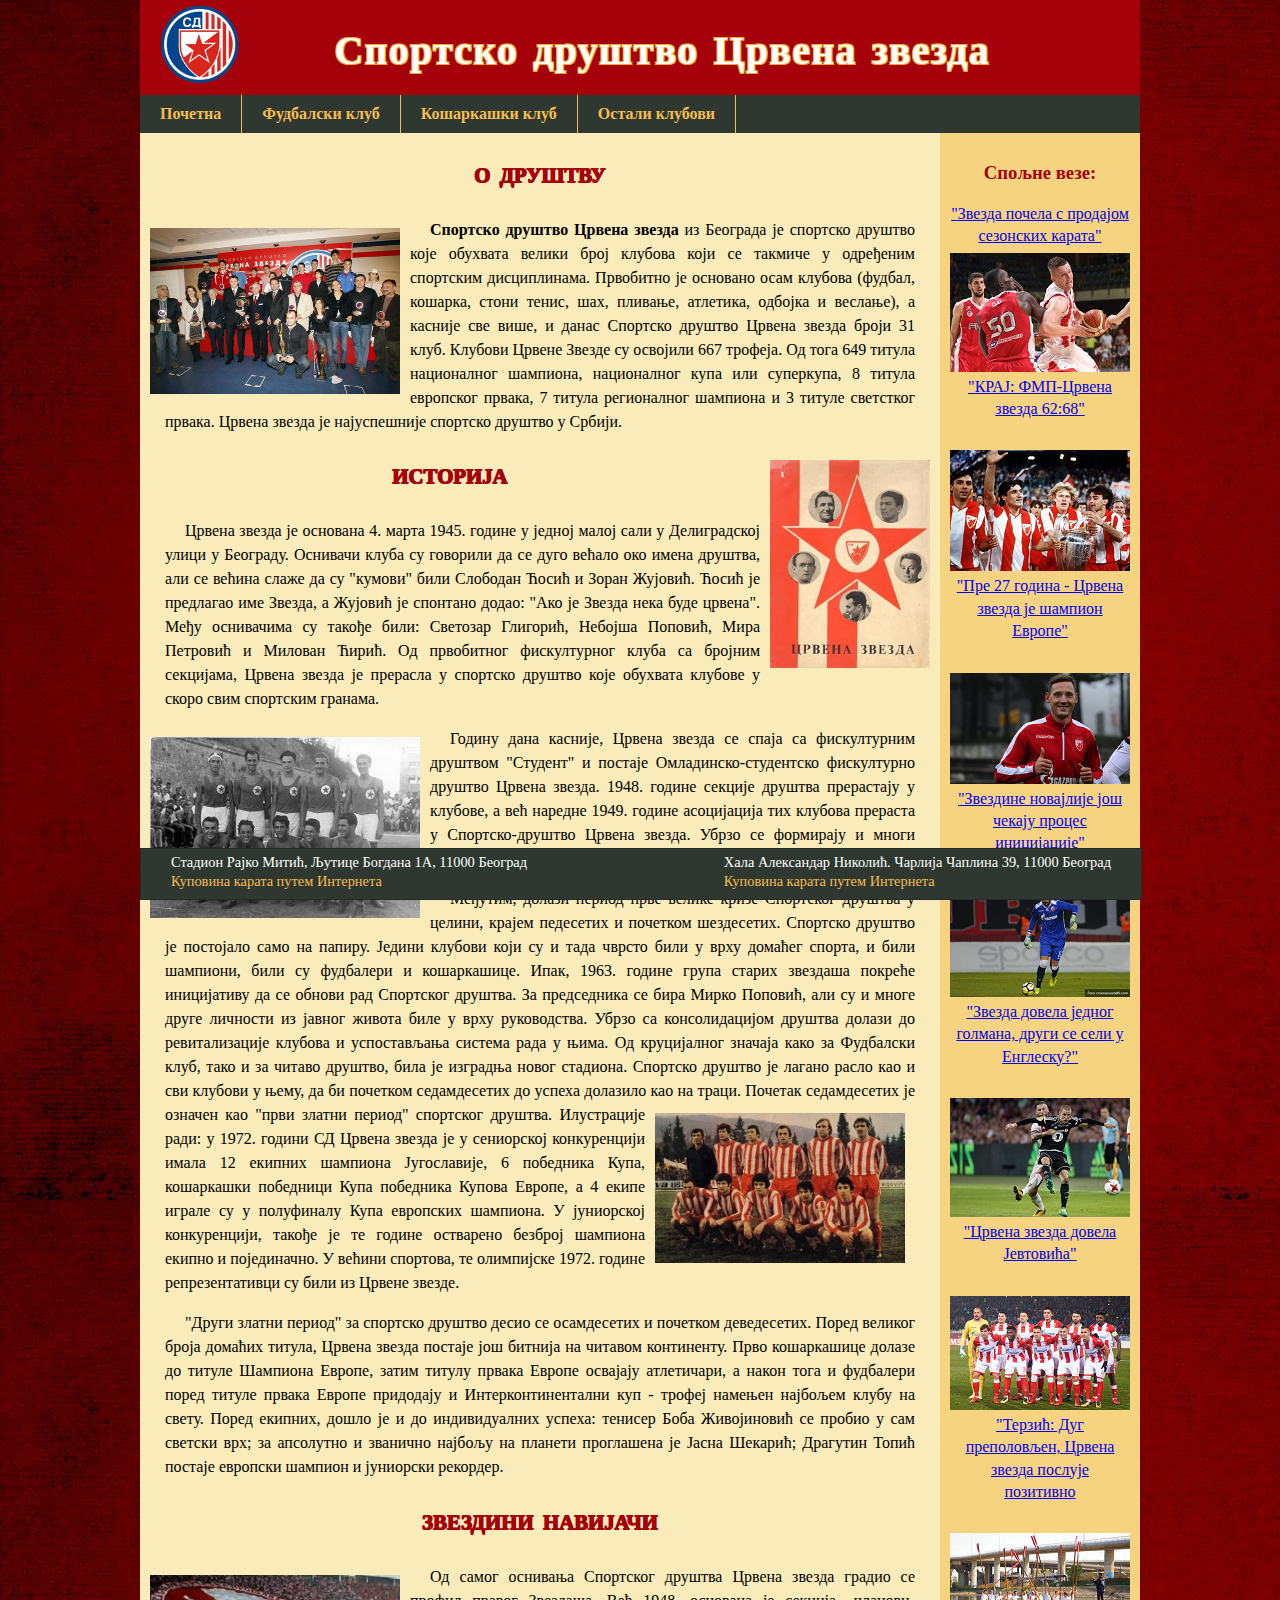
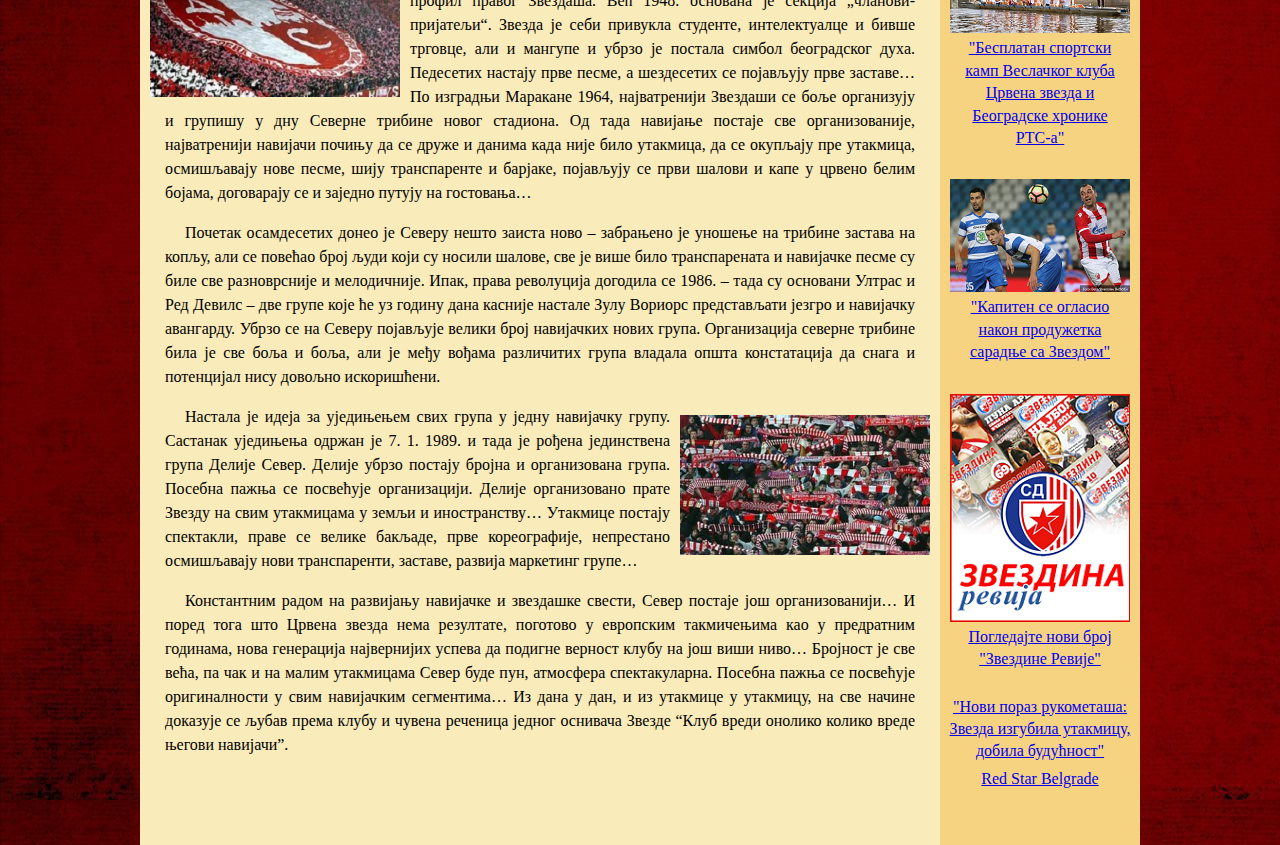
<file: Projekat1.1/index.html>
<!DOCTYPE html>
<html>

<head>
	<meta charset="UTF-8">
	<link rel="stylesheet" type="text/css" href="css/style.css">
	<title>СД Црвена звезда</title>
</head>

<body>
	<header>
		<img id="grb" src="img/grb.png">
		<h1>Спортско друштво Црвена звезда</h1>
	</header>

	<nav>
		<ul>
			<li><a href="index.html">Почетна</a></li>
			<li><a href="fk.html">Фудбалски клуб</a></li>
			<li><a href="kk.html">Кошаркашки клуб</a></li>
			<li id="dropdown"><a href="#">Остали клубови</a>
			<ul id="dropdown-content">

				<li><a href="http://www.okcrvenazvezda.com/" target="_blank">Одбојкашки Мушки</a></li>
				<li><a href="http://zrkcrvenazvezda.rs/" target="_blank">Одбојкашки Женски</a></li>
				<li><a href="http://www.rkcrvenazvezda.rs/" target="_blank">Рукометни Мушки</a></li>
				<li><a href="#">Рукометни Женски</a></li>
				<li><a href="http://www.vkcrvenazvezda.com/" target="_blank">Ватерполо Мушки</a></li>
				<li><a href="http://waterpoloclubredstar.org/" target="_blank">Ватерполо Женски</a></li>
				<li><a href="http://akcrvenazvezda.rs/" target="_blank">Атлетика</a></li>
				<li><a href="#">Тенис</a></li>
				<li><a href="http://www.vkczvezda.rs/" target="_blank">Веслање</a></li>
				<li><a href="#">Стрељаштво</a></li>
				<li><a href="#">Мачевање</a></li>
				<li><a href="http://www.sahklubcrvenazvezda.rs/" target="_blank">Шах</a></li>
				<li><a href="http://www.judoclubredstar.rs/" target="_blank">Џудо</a></li>
				<li><a href="#">Бокс</a></li>
				<li><a href="http://www.khkcrvenazvezda.org.rs/" target="_blank">Стони тенис</a></li>
				<li><a href="http://www.khkcrvenazvezda.org.rs/" target="_blank">Хокеј на леду</a></li>
			</ul></li>	
		</ul>
	</nav>

	<main>
		<div id="sidebar">
			<h3>Спољне везе:</h3>

			<a href="http://www.novosti.rs/vesti/sport.294.html:733635-Zvezda-pocela-s-prodajom-sezonskih-karata" target="_blank"><p>"Звезда почела с продајом сезонских карата"</p></a>
			
			<a id="sidephoto" href="http://www.novosti.rs/vesti/sport.295.html:732022-KRAJ-FMP-Crvena-zvezda-6268" target="_blank"><img src="img/vest.png"><p>"КРАЈ: ФМП-Црвена звезда 62:68"</p></a>
			
			<a id="sidephoto" href="http://www.novosti.rs/vesti/sport.294.html:729963-Pre-27-godina---Crvena-zvezda-je-sampion-Evrope" target="_blank"><img src="img/vest1.png"><p>"Пре 27 година - Црвена звезда је шампион Европе"</p></a>	

			<a id="sidephoto" href="https://www.sportske.net/vest/domaci-fudbal/zvezdine-novajlije-jos-cekaju-proces-inicijacije-343308.html" target="_blank"><img src="img/vest5.png"><p>"Звездине новајлије још чекају процес иницијације"</p></a>	

			<a id="sidephoto" href="https://www.sportske.net/vest/domaci-fudbal/zvezda-dovela-jednog-golmana-drugi-se-seli-u-englesku-343286.html" target="_blank"><img src="img/vest6.png"><p>"Звезда довела једног голмана, други се сели у Енглеску?"</p></a>	

			<a id="sidephoto" href="http://www.novosti.rs/vesti/sport.294.html:734373-Crvena-zvezda-dovela-Jevtovica" target="_blank"><img src="img/vest2.png"><p>"Црвена звезда довела Јевтовића"</p></a>
		
			<a id="sidephoto" href="http://www.politika.rs/scc/clanak/405251/Sport/Terzic-Dug-prepolovljen-Crvena-zvezda-posluje-pozitivno" target="_blank"><img src="img/vest3.png"><p>"Терзић: Дуг преполовљен, Црвена звезда послује позитивно</p></a>

			<a id="sidephoto" href="http://www.rts.rs/page/sport/sr/story/129/ostali-sportovi/3170054/besplatan-sportski-kamp-veslackog-kluba-crvena-zvezda-i-beogradske-hronike-rts-a.html" target="_blank"><img src="img/vest4.png"><p>"Бесплатан спортски камп Веслачког клуба Црвена звезда и Београдске хронике РТС-а"</p></a>

			<a id="sidephoto" href=https://www.sportske.net/vest/domaci-fudbal/kapiten-se-oglasio-nakon-produzetka-saradnje-sa-zvezdom-342523.html" target="_balnk"><img src="img/vest7.png"><p>"Капитен се огласио након продужетка сарадње са Звездом"</p></a>

			<a id="sidephoto" href="http://sd-crvenazvezda.net/zvezdina-revija/" target="_blank"><img src="img/revija1.png"><p>Погледајте нови број "Звездине Ревије"</p></a>

			<a href="http://www.mojacrvenazvezda.net/175302/2018/05/28/novi-poraz-rukometasa-zvezda-izgubila-utakmicu-dobila-buducnost/" target="_blank"><p> "Нови пораз рукометаша: Звезда изгубила утакмицу, добила будућност"</p></a>

			<a id="sidephoto" href="http://redstarbelgrade.rs/" target="_blank"><p>Red Star Belgrade</p></a>

			
		</div>

		<div id="content">
			<h3>О ДРУШТВУ</h3>
			<a href="https://i.imgur.com/zFps5vT.jpg" target="_blank"><img id="photo1" src="img/sdcz.jpg"></a>

			<p><b>Спортско друштво Црвена звезда</b> из Београда је спортско друштво које обухвата велики број клубова који се такмиче у одређеним спортским дисциплинама. Првобитно је основано осам клубова (фудбал, кошарка, стони тенис, шах, пливање, атлетика, одбојка и веслање), а касније све више, и данас Спортско друштво Црвена звезда броји 31 клуб. Клубови Црвене Звезде су освојили 667 трофеја. Од тога 649 титула националног шампиона, националног купа или суперкупа, 8 титула европског првака, 7 титула регионалног шампиона и 3 титуле светстког првака. Црвена звезда је најуспешније спортско друштво у Србији.</p>
			<a href="https://i.imgur.com/bZtJk39.jpg" target="_blank"><img id="photo2" src="img/1945.jpg"></a>

			<h3>ИСТОРИЈА</h3>
			<p>Црвена звезда је основана 4. марта 1945. године у једној малој сали у Делиградској улици у Београду. Оснивачи клуба су говорили да се дуго већало око имена друштва, али се већина слаже да су "кумови" били Слободан Ћосић и Зоран Жујовић. Ћосић је предлагао име Звезда, а Жујовић је спонтано додао: "Ако је Звезда нека буде црвена". Међу оснивачима су такође били: Светозар Глигорић, Небојша Поповић, Мира Петровић и Милован Ћирић. Од првобитног фискултурног клуба са бројним секцијама, Црвена звезда је прерасла у спортско друштво које обухвата клубове у скоро свим спортским гранама.</p>

			<a href="https://i.imgur.com/BOLlLbs.jpg" target="_blank"><img id="photo3" src="img/prviTim.jpg"></a>

			<p>Годину дана касније, Црвена звезда се спаја са фискултурним друштвом "Студент" и постаје Омладинско-студентско фискултурно друштво Црвена звезда. 1948. године секције друштва прерастају у клубове, а већ наредне 1949. године асоцијација тих клубова прераста у Спортско-друштво Црвена звезда. Убрзо се формирају и многи други клубови.</p>
			<p>Међутим, долази период прве велике кризе Спортског друштва у целини, крајем педесетих и почетком шездесетих. Спортско друштво је постојало 	само на папиру. Једини клубови који су и тада чврсто били у врху домаћег спорта, и били шампиони, били су фудбалери и кошаркашице. Ипак, 1963. године група старих звездаша покреће иницијативу да се обнови рад Спортског друштва. За председника се бира Мирко Поповић, али су и многе друге личности из јавног живота биле у врху руководства. Убрзо са консолидацијом друштва долази до ревитализације клубова и успостављања система рада у њима. Од круцијалног значаја како за Фудбалски клуб, тако и за читаво друштво, била је изградња новог стадиона. Спортско друштво је лагано расло као и сви клубови у њему, да би почетком седамдесетих до успеха долазило као на траци. 
			<a href="https://i.imgur.com/3ITQxCA.jpg" target="_blank"><img id="photo4" src="img/1970.jpg"></a>
			Почетак седамдесетих је означен као "први златни период" спортског друштва. Илустрације ради: у 1972. години СД Црвена звезда је у сениорској конкуренцији имала 12 екипних шампиона Југославије, 6 победника Купа, кошаркашки победници Купа победника Купова Европе, а 4 екипе играле су у полуфиналу Купа европских шампиона. У јуниорској конкуренцији, такође је те године остварено безброј шампиона екипно и појединачно. У већини спортова, те oлимпијске 1972. године репрезентативци су били из Црвене звезде.</p>
			<p>"Други златни период" за спортско друштво десио се осамдесетих и почетком деведесетих. Поред великог броја домаћих титула, Црвена звезда постаје још битнија на читавом континенту. Прво кошаркашице долазе до титуле Шампиона Европе, затим титулу првака Европе освајају атлетичари, а након тога и фудбалери поред титуле првака Европе придодају и Интерконтинентални куп - трофеј намењен најбољем клубу на свету. Поред екипних, дошло је и до индивидуалних успеха: тенисер Боба Живојиновић се пробио у сам светски врх; за апсолутно и званично најбољу на планети проглашена је Јасна Шекарић; Драгутин Топић постаје европски шампион и јуниорски рекордер.</p>


			<h3>ЗВЕЗДИНИ НАВИЈАЧИ</h3>
			<a href="https://i.imgur.com/Pu6XZhO.jpg" target="_blank"><img id="photo5" src="img/ds.jpg"></a>
			<p>Од самог оснивања Спортског друштва Црвена звезда градио се профил правог Звездаша. Већ 1948. основана је секција „чланови- пријатељи“. Звезда је себи привукла студенте, интелектуалце и бивше трговце, али и мангупе и убрзо је постала симбол београдског духа. Педесетих настају прве песме, а шездесетих се појављују прве заставе… По изградњи Маракане 1964, најватренији Звездаши се боље организују и групишу у дну Северне трибине новог стадиона. Од тада навијање постаје све организованије, најватренији навијачи почињу да се друже и данима када није било утакмица, да се окупљају пре утакмица, осмишљавају нове песме, шију транспаренте и барјаке, појављују се први шалови и капе у црвено белим бојама, договарају се и заједно путују на гостовања…</p>
			<p>Почетак осамдесетих донео је Северу нешто заиста ново – забрањено је уношење на трибине застава на копљу, али се повећао број људи који су носили шалове, све је више било транспарената и навијачке песме су биле све разноврсније и мелодичније. Ипак, права револуција догодила се 1986. – тада су основани Ултрас и Ред Девилс – две групе које ће уз годину дана касније настале Зулу Вориорс представљати језгро и навијачку авангарду. Убрзо се на Северу појављује велики број навијачких нових група. Организација северне трибине била је све боља и боља, али је међу вођама различитих група владала општа констатација да снага и потенцијал нису довољно искоришћени.</p>
			<a href="https://i.imgur.com/8omYaYr.jpg" target="_blank"><img id="photo6" src="img/delije.jpg"></a>
			<p>Настала је идеја за уједињењем свих група у једну навијачку групу. Састанак уједињења одржан је 7. 1. 1989. и тада је рођена јединствена група Делије Север. Делије убрзо постају бројна и организована група. Посебна пажња се посвећује организацији. Делије организовано прате Звезду на свим утакмицама у земљи и иностранству… Утакмице постају спектакли, праве се велике бакљаде, прве кореографије, непрестано осмишљавају нови транспаренти, заставе, развија маркетинг групе…</p>
			<p>Константним радом на развијању навијачке и звездашке свести, Север постаје још организованији… И поред тога што Црвена звезда нема резултате, поготово у европским такмичењима као у предратним годинама, нова генерација највернијих успева да подигне верност клубу на још виши ниво… Бројност је све већа, па чак и на малим утакмицама Север буде пун, атмосфера спектакуларна. Посебна пажња се посвећује оригиналности у свим навијачким сегментима… Из дана у дан, и из утакмице у утакмицу, на све начине доказује се љубав према клубу и чувена реченица једног оснивача Звезде “Клуб вреди онолико колико вреде његови навијачи”.</p>
		</div>	
	</main>

	<footer>
		<div id="stadion1">
			<p>Стадион Рајко Митић, Љутице Богдана 1А, 11000 Београд</p>
			<a href="https://www.iticket.rs/tickets/offline.php5" target="_blank" ><p>Куповина карата путем Интернета </p></a>
		</div>
		<div id="stadion2">
			<p>Хала Александар Николић. Чарлија Чаплина 39, 11000 Београд</p>
			<a href="http://www.tiketklub.com/sportska-desavanja/hala-pionir/" target="_blank" ><p>Куповина карата путем Интернета </p></a>
		</div>
	</footer>

</body>
</html>
</file>
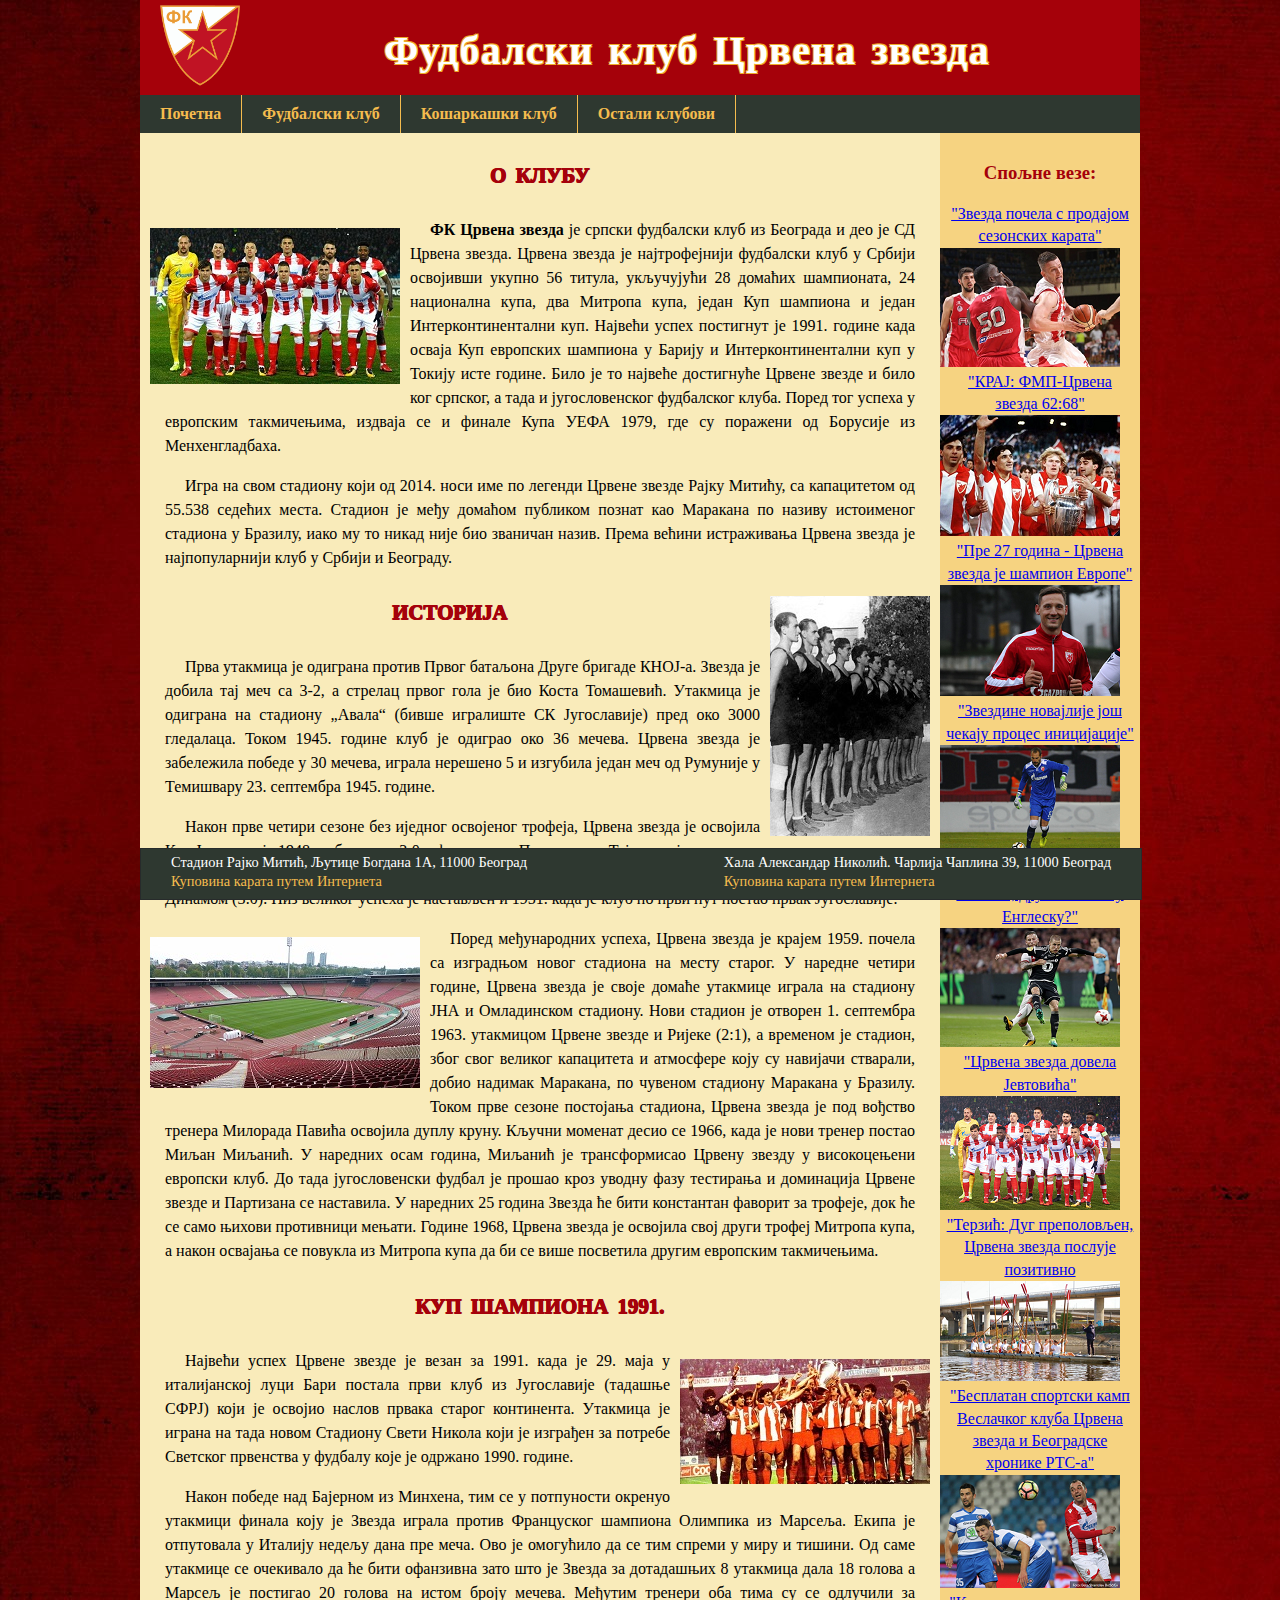
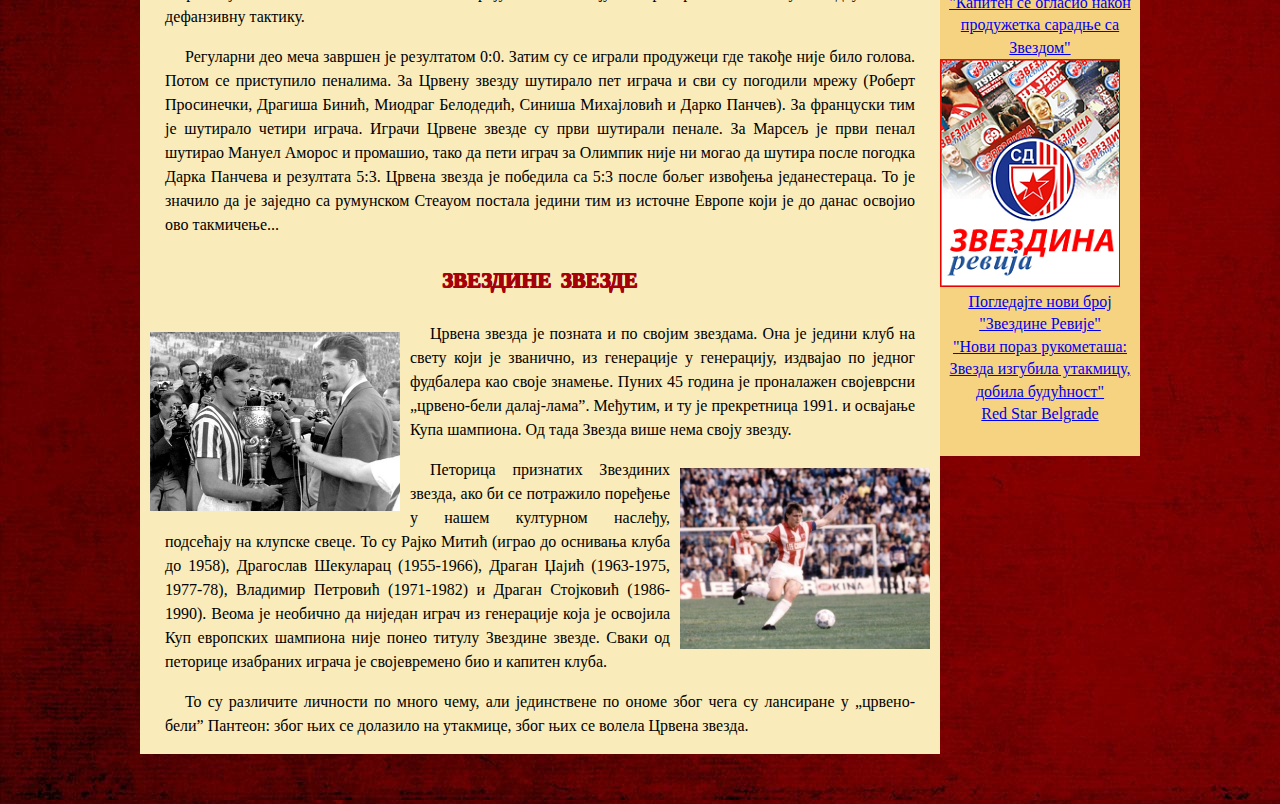
<file: Projekat1.1/fk.html>
<!DOCTYPE html>
<html>
<head>
	<meta charset="UTF-8">
	<link rel="stylesheet" type="text/css" href="css/style.css">
	<title>СД Црвена звезда</title>
</head>

<body>
	<header>
		<img id="grb" src="img/grb2.png">
		<h1>Фудбалски клуб Црвена звезда</h1>
	</header>
	<nav>
		<ul>
			<li><a href="index.html">Почетна</a></li>
			<li><a href="fk.html">Фудбалски клуб</a></li>
			<li><a href="kk.html">Кошаркашки клуб</a></li>
			<li id="dropdown"><a href="#">Остали клубови</a>
				<ul id="dropdown-content">
					<li><a href="http://www.okcrvenazvezda.com/" target="_blank">Одбојкашки Мушки</a></li>
					<li><a href="http://zrkcrvenazvezda.rs/" target="_blank">Одбојкашки Женски</a></li>
					<li><a href="http://www.rkcrvenazvezda.rs/" target="_blank">Рукометни Мушки</a></li>
					<li><a href="#">Рукометни Женски</a></li>
					<li><a href="http://www.vkcrvenazvezda.com/" target="_blank">Ватерполо Мушки</a></li>
					<li><a href="http://waterpoloclubredstar.org/" target="_blank">Ватерполо Женски</a></li>
					<li><a href="http://akcrvenazvezda.rs/" target="_blank">Атлетика</a></li>
					<li><a href="#">Тенис</a></li>
					<li><a href="http://www.vkczvezda.rs/" target="_blank">Веслање</a></li>
					<li><a href="#">Стрељаштво</a></li>
					<li><a href="#">Мачевање</a></li>
					<li><a href="http://www.sahklubcrvenazvezda.rs/" target="_blank">Шах</a></li>
					<li><a href="http://www.judoclubredstar.rs/" target="_blank">Џудо</a></li>
					<li><a href="#">Бокс</a></li>
					<li><a href="http://www.khkcrvenazvezda.org.rs/" target="_blank">Стони тенис</a></li>
					<li><a href="http://www.khkcrvenazvezda.org.rs/" target="_blank">Хокеј на леду</a></li>
				</ul>
			</li>
		</ul>
	</nav>
	<main>
		<div id="sidebar">
			<h3>Спољне везе:</h3>
			<a href="http://www.novosti.rs/vesti/sport.294.html:733635-Zvezda-pocela-s-prodajom-sezonskih-karata" target="_blank"><p>"Звезда
					почела с продајом сезонских карата"</p></a>
			<a class="sidephoto" href="http://www.novosti.rs/vesti/sport.295.html:732022-KRAJ-FMP-Crvena-zvezda-6268" target="_blank"><img
				 src="img/vest.png"><p>"КРАЈ: ФМП-Црвена звезда 62:68"</p></a>
			<a class="sidephoto" href="http://www.novosti.rs/vesti/sport.294.html:729963-Pre-27-godina---Crvena-zvezda-je-sampion-Evrope"
			 target="_blank"><img src="img/vest1.png"><p>"Пре 27 година - Црвена звезда је шампион Европе"</p></a>
			<a class="sidephoto" href="https://www.sportske.net/vest/domaci-fudbal/zvezdine-novajlije-jos-cekaju-proces-inicijacije-343308.html"
			 target="_blank"><img src="img/vest5.png"><p>"Звездине новајлије још чекају процес иницијације"</p></a>
			<a class="sidephoto" href="https://www.sportske.net/vest/domaci-fudbal/zvezda-dovela-jednog-golmana-drugi-se-seli-u-englesku-343286.html"
			 target="_blank"><img src="img/vest6.png"><p>"Звезда довела једног голмана, други се сели у Енглеску?"</p></a>
			<a class="sidephoto" href="http://www.novosti.rs/vesti/sport.294.html:734373-Crvena-zvezda-dovela-Jevtovica" target="_blank"><img
				 src="img/vest2.png"><p>"Црвена звезда довела Јевтовића"</p></a>
			<a class="sidephoto" href="http://www.politika.rs/scc/clanak/405251/Sport/Terzic-Dug-prepolovljen-Crvena-zvezda-posluje-pozitivno"><img
				 src="img/vest3.png" target="_blank"><p>"Терзић: Дуг преполовљен, Црвена звезда послује позитивно</p></a>
			<a class="sidephoto" href="http://www.rts.rs/page/sport/sr/story/129/ostali-sportovi/3170054/besplatan-sportski-kamp-veslackog-kluba-crvena-zvezda-i-beogradske-hronike-rts-a.html"
			 target="_blank"><img src="img/vest4.png"><p>"Бесплатан спортски камп Веслачког клуба Црвена звезда и Београдске хронике
					РТС-а"</p></a>
			<a class="sidephoto" href="https://www.sportske.net/vest/domaci-fudbal/kapiten-se-oglasio-nakon-produzetka-saradnje-sa-zvezdom-342523.html"
			 target="_blank"><img src="img/vest7.png"><p>"Капитен се огласио након продужетка сарадње са Звездом"</p></a>
			<a class="sidephoto" href="http://sd-crvenazvezda.net/zvezdina-revija/" target="_blank"><img src="img/revija1.png"><p>Погледајте
					нови број "Звездине Ревије"</p></a>
			<a href="http://www.mojacrvenazvezda.net/175302/2018/05/28/novi-poraz-rukometasa-zvezda-izgubila-utakmicu-dobila-buducnost/"
			 target="_blank"><p> "Нови пораз рукометаша: Звезда изгубила утакмицу, добила будућност"</p></a>
			<a class="sidephoto" href="http://redstarbelgrade.rs/" target="_blank"><p>Red Star Belgrade</p></a>
		</div>
		<div id="content">
			<h3>О КЛУБУ</h3>
			<a href="https://i.imgur.com/YpKEQEX.jpg" target="_blank"><img id="photo1" src="img/timdanas.jpg"></a>
			<p><b>ФК Црвена звезда</b> је српски фудбалски клуб из Београда и део је СД Црвена звезда. Црвена звезда је најтрофејнији
				фудбалски клуб у Србији освојивши укупно 56 титула, укључујући 28 домаћих шампионата, 24 национална купа, два Митропа
				купа, један Куп шампиона и један Интерконтинентални куп. Највећи успех постигнут је 1991. године када осваја Куп европских
				шампиона у Барију и Интерконтинентални куп у Токију исте године. Било је то највеће достигнуће Црвене звезде и било ког
				српског, а тада и југословенског фудбалског клуба. Поред тог успеха у европским такмичењима, издваја се и финале Купа
				УЕФА 1979, где су поражени од Борусије из Менхенгладбаха.</p>
			<p>Игра на свом стадиону који од 2014. носи име по легенди Црвене звезде Рајку Митићу, са капацитетом од 55.538 седећих
				места. Стадион је међу домаћом публиком познат као Маракана по називу истоименог стадиона у Бразилу, иако му то никад
				није био званичан назив. Према већини истраживања Црвена звезда је најпопуларнији клуб у Србији и Београду.</p>
			<a href="https://i.imgur.com/3RoVzRb.jpg" target="_blank"><img id="photo2" src="img/1946.jpg"></a>
			<h3>ИСТОРИЈА</h3>
			<p>Прва утакмица је одиграна против Првог батаљона Друге бригаде КНОЈ-а. Звезда је добила тај меч са 3-2, а стрелац првог
				гола је био Коста Томашевић. Утакмица је одиграна на стадиону „Авала“ (бивше игралиште СК Југославије) пред око 3000
				гледалаца. Током 1945. године клуб је одиграо око 36 мечева. Црвена звезда је забележила победе у 30 мечева, играла нерешено
				5 и изгубила један меч од Румуније у Темишвару 23. септембра 1945. године.</p>
			<p>Након прве четири сезоне без иједног освојеног трофеја, Црвена звезда је освојила Куп Југославије 1948. победом од
				3:0 у финалу над Партизаном. Тај успех је поновљен и у наредне две године, победама у финалима прво над Нашим крилима
				(3:2), а затим и над загребачким Динамом (3:0). Низ великог успеха је настављен и 1951. када је клуб по први пут постао
				првак Југославије.</p>
			<a href="https://i.imgur.com/qg9coXG.jpg" target="_blank"><img id="photo3" src="img/marakana.jpg"></a>
			<p>Поред међународних успеха, Црвена звезда је крајем 1959. почела са изградњом новог стадиона на месту старог. У наредне
				четири године, Црвена звезда је своје домаће утакмице играла на стадиону ЈНА и Омладинском стадиону. Нови стадион је
				отворен 1. септембра 1963. утакмицом Црвене звезде и Ријеке (2:1), а временом је стадион, због свог великог капацитета
				и атмосфере коју су навијачи стварали, добио надимак Маракана, по чувеном стадиону Маракана у Бразилу. Током прве сезоне
				постојања стадиона, Црвена звезда је под вођство тренера Милорада Павића освојила дуплу круну. Кључни моменат десио се
				1966, када је нови тренер постао Миљан Миљанић. У наредних осам година, Миљанић је трансформисао Црвену звезду у високоцењени
				европски клуб. До тада југословенски фудбал је прошао кроз уводну фазу тестирања и доминација Црвене звезде и Партизана
				се наставила. У наредних 25 година Звезда ће бити константан фаворит за трофеје, док ће се само њихови противници мењати.
				Године 1968, Црвена звезда је освојила свој други трофеј Митропа купа, а након освајања се повукла из Митропа купа да
				би се више посветила другим европским такмичењима.</p>
			<h3>КУП ШАМПИОНА 1991.</h3>
			<a href="https://i.imgur.com/6ja7LxY.jpg" target="_blank"><img id="photo4" src="img/1991.jpg"></a>
			<p>Највећи успех Црвене звезде је везан за 1991. када је 29. маја у италијанској луци Бари постала први клуб из Југославије
				(тадашње СФРЈ) који је освојио наслов првака старог континента. Утакмица је играна на тада новом Стадиону Свети Никола
				који је изграђен за потребе Светског првенства у фудбалу које је одржано 1990. године.</p>
			<p>Након победе над Бајерном из Минхена, тим се у потпуности окренуо утакмици финала коју је Звезда играла против Француског
				шампиона Олимпика из Марсеља. Екипа је отпутовала у Италију недељу дана пре меча. Ово је омогућило да се тим спреми у
				миру и тишини. Од саме утакмице се очекивало да ће бити офанзивна зато што је Звезда за дотадашњих 8 утакмица дала 18
				голова а Марсељ је постигао 20 голова на истом броју мечева. Међутим тренери оба тима су се одлучили за дефанзивну тактику.
				</p>
			<p>Регуларни део меча завршен је резултатом 0:0. Затим су се играли продужеци где такође није било голова. Потом се приступило
				пеналима. За Црвену звезду шутирало пет играча и сви су погодили мрежу (Роберт Просинечки, Драгиша Бинић, Миодраг Белодедић,
				Синиша Михајловић и Дарко Панчев). За француски тим је шутирало четири играча. Играчи Црвене звезде су први шутирали
				пенале. За Марсељ је први пенал шутирао Мануел Аморос и промашио, тако да пети играч за Олимпик није ни могао да шутира
				после погодка Дарка Панчева и резултата 5:3. Црвена звезда је победила са 5:3 после бољег извођења једанестераца. То
				је значило да је заједно са румунском Стеауом постала једини тим из источне Европе који је до данас освојио ово такмичење...</p>
			<h3>ЗВЕЗДИНЕ ЗВЕЗДЕ</h3>
			<a href="https://i.imgur.com/Cq30NwQ.jpg" target="_blank"><img id="photo5" src="img/dzajic.jpg"></a>
			<p>Црвена звезда је позната и по својим звездама. Она је једини клуб на свету који је званично, из генерације у генерацију,
				издвајао по једног фудбалера као своје знамење. Пуних 45 година је проналажен својеврсни „црвено-бели далај-лама”. Међутим,
				и ту је прекретница 1991. и освајање Купа шампиона. Од тада Звезда више нема своју звезду.</p>
			<a href="https://i.imgur.com/yp5hGj5.jpg" target="_blank"><img id="photo6" src="img/piksi.jpg"></a>
			<p>Петорица признатих Звездиних звезда, ако би се потражило поређење у нашем културном наслеђу, подсећају на клупске свеце.
				То су Рајко Митић (играо до оснивања клуба до 1958), Драгослав Шекуларац (1955-1966), Драган Џајић (1963-1975, 1977-78),
				Владимир Петровић (1971-1982) и Драган Стојковић (1986-1990). Веома је необично да ниједан играч из генерације која је
				освојила Куп европских шампиона није понео титулу Звездине звезде. Сваки од петорице изабраних играча је својевремено
				био и капитен клуба. </p>
			<p>То су различите личности по много чему, али јединствене по ономе због чега су лансиране у „црвено-бели” Пантеон: због
				њих се долазило на утакмице, због њих се волела Црвена звезда.</p>
			<p></p>
		</div>
	</main>
	<footer>
		<div id="stadion1">
			<p>Стадион Рајко Митић, Љутице Богдана 1А, 11000 Београд</p>
			<a href="https://www.iticket.rs/tickets/offline.php5" target="_blank"><p>Куповина карата путем Интернета </p></a>
		</div>
		<div id="stadion2">
			<p>Хала Александар Николић. Чарлија Чаплина 39, 11000 Београд</p>
			<a href="http://www.tiketklub.com/sportska-desavanja/hala-pionir/" target="_blank"><p>Куповина карата путем Интернета
					</p></a>
		</div>
	</footer>
</body>

</html>
</file>
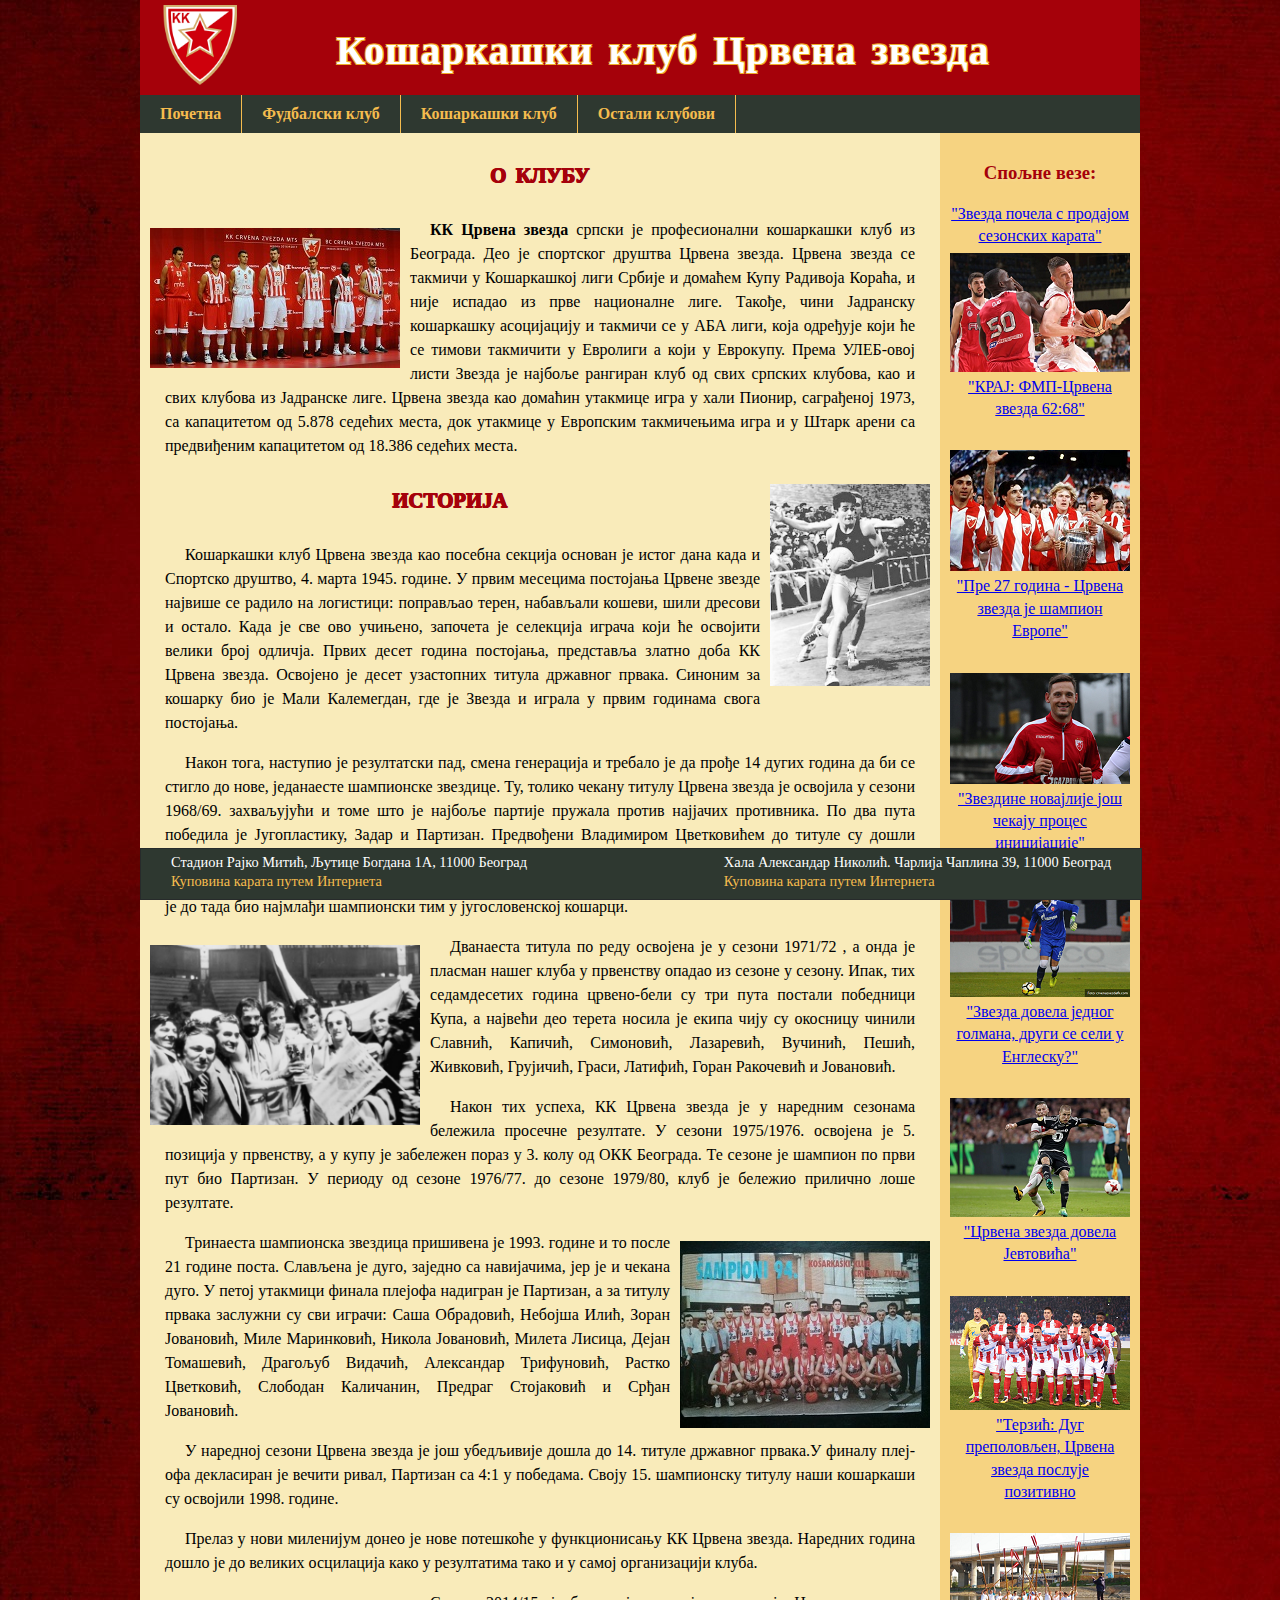
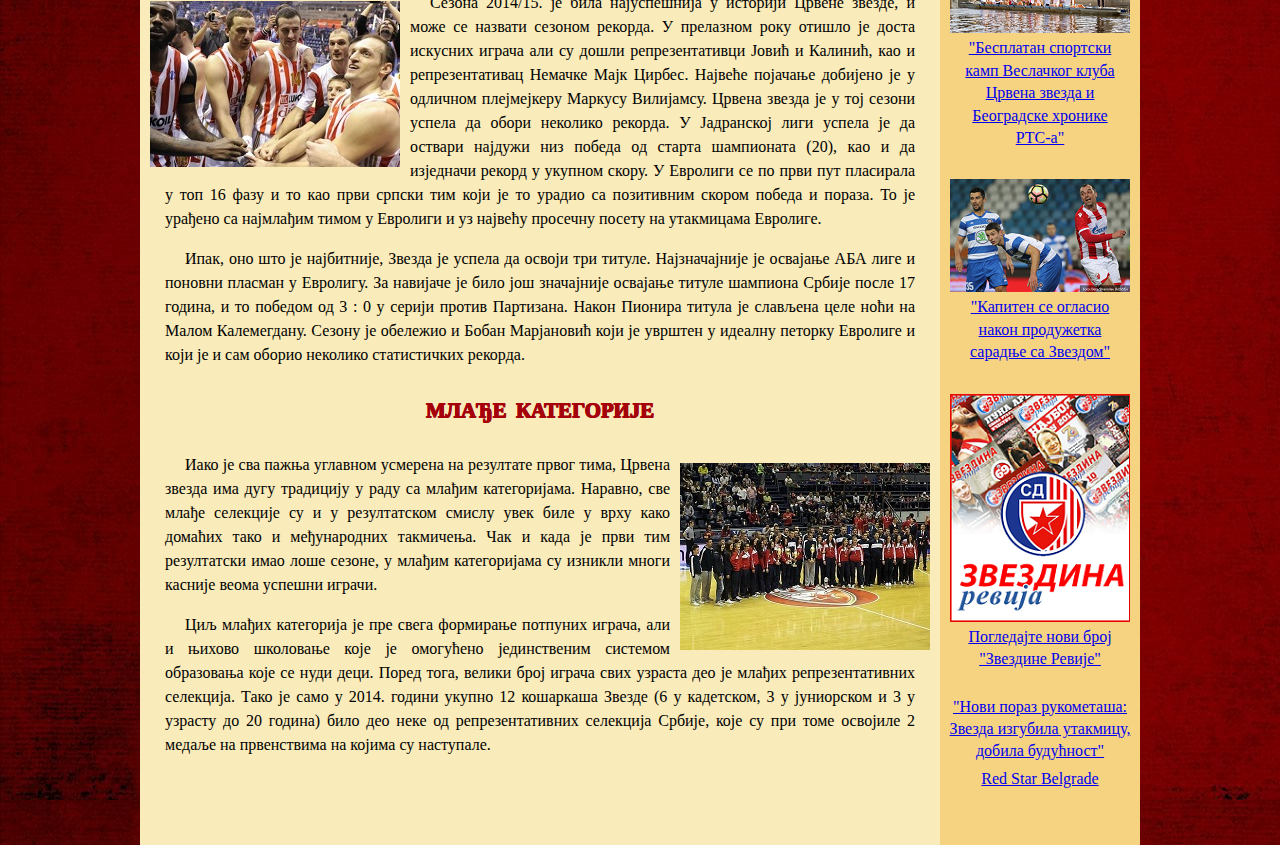
<file: Projekat1.1/kk.html>
<!DOCTYPE html>
<html>

<head>
	<meta charset="UTF-8">
	<link rel="stylesheet" type="text/css" href="css/style.css">
	<title>СД Црвена звезда</title>
</head>

<body>
	<header>
		<img id="grb" src="img/kk.png">
		<h1>Кошаркашки клуб Црвена звезда</h1>
	</header>

	<nav>
		<ul>
			<li><a href="index.html">Почетна</a></li>
			<li><a href="fk.html">Фудбалски клуб</a></li>
			<li><a href="kk.html">Кошаркашки клуб</a></li>
			<li id="dropdown"><a href="#">Остали клубови</a>
			<ul id="dropdown-content">
				<li><a href="http://www.okcrvenazvezda.com/" target="_blank">Одбојкашки Мушки</a></li>
				<li><a href="http://zrkcrvenazvezda.rs/" target="_blank">Одбојкашки Женски</a></li>
				<li><a href="http://www.rkcrvenazvezda.rs/" target="_blank">Рукометни Мушки</a></li>
				<li><a href="#">Рукометни Женски</a></li>
				<li><a href="http://www.vkcrvenazvezda.com/" target="_blank">Ватерполо Мушки</a></li>
				<li><a href="http://waterpoloclubredstar.org/" target="_blank">Ватерполо Женски</a></li>
				<li><a href="http://akcrvenazvezda.rs/" target="_blank">Атлетика</a></li>
				<li><a href="#">Тенис</a></li>
				<li><a href="http://www.vkczvezda.rs/" target="_blank">Веслање</a></li>
				<li><a href="#">Стрељаштво</a></li>
				<li><a href="#">Мачевање</a></li>
				<li><a href="http://www.sahklubcrvenazvezda.rs/" target="_blank">Шах</a></li>
				<li><a href="http://www.judoclubredstar.rs/" target="_blank">Џудо</a></li>
				<li><a href="#">Бокс</a></li>
				<li><a href="http://www.khkcrvenazvezda.org.rs/" target="_blank">Стони тенис</a></li>
				<li><a href="http://www.khkcrvenazvezda.org.rs/" target="_blank">Хокеј на леду</a></li>
			</ul></li>	
		</ul>
	</nav>

	<main>
		<div id="sidebar">
			<h3>Спољне везе:</h3>

			<a href="http://www.novosti.rs/vesti/sport.294.html:733635-Zvezda-pocela-s-prodajom-sezonskih-karata" target="_blank"><p>"Звезда почела с продајом сезонских карата"</p></a>
			
			<a id="sidephoto" href="http://www.novosti.rs/vesti/sport.295.html:732022-KRAJ-FMP-Crvena-zvezda-6268" target="_blank"><img src="img/vest.png"><p>"КРАЈ: ФМП-Црвена звезда 62:68"</p></a>
			
			<a id="sidephoto" href="http://www.novosti.rs/vesti/sport.294.html:729963-Pre-27-godina---Crvena-zvezda-je-sampion-Evrope" target="_blank"><img src="img/vest1.png"><p>"Пре 27 година - Црвена звезда је шампион Европе"</p></a>	 

			<a id="sidephoto" href="https://www.sportske.net/vest/domaci-fudbal/zvezdine-novajlije-jos-cekaju-proces-inicijacije-343308.html" target="_blank"><img src="img/vest5.png"><p>"Звездине новајлије још чекају процес иницијације"</p></a>	

			<a id="sidephoto" href="https://www.sportske.net/vest/domaci-fudbal/zvezda-dovela-jednog-golmana-drugi-se-seli-u-englesku-343286.html" target="_blank"><img src="img/vest6.png"><p>"Звезда довела једног голмана, други се сели у Енглеску?"</p></a>	

			<a id="sidephoto" href="http://www.novosti.rs/vesti/sport.294.html:734373-Crvena-zvezda-dovela-Jevtovica" target="_blank"><img src="img/vest2.png"><p>"Црвена звезда довела Јевтовића"</p></a>
		
			<a id="sidephoto" href="http://www.politika.rs/scc/clanak/405251/Sport/Terzic-Dug-prepolovljen-Crvena-zvezda-posluje-pozitivno"><img src="img/vest3.png" target="_blank"><p>"Терзић: Дуг преполовљен, Црвена звезда послује позитивно</p></a>

			<a id="sidephoto" href="http://www.rts.rs/page/sport/sr/story/129/ostali-sportovi/3170054/besplatan-sportski-kamp-veslackog-kluba-crvena-zvezda-i-beogradske-hronike-rts-a.html" target="_blank"><img src="img/vest4.png"><p>"Бесплатан спортски камп Веслачког клуба Црвена звезда и Београдске хронике РТС-а"</p></a>

			<a id="sidephoto" href=https://www.sportske.net/vest/domaci-fudbal/kapiten-se-oglasio-nakon-produzetka-saradnje-sa-zvezdom-342523.html"><img src="img/vest7.png" target="_blank"><p>"Капитен се огласио након продужетка сарадње са Звездом"</p></a>

			<a id="sidephoto" href="http://sd-crvenazvezda.net/zvezdina-revija/" target="_blank"><img src="img/revija1.png"><p>Погледајте нови број "Звездине Ревије"</p></a>

			<a href="http://www.mojacrvenazvezda.net/175302/2018/05/28/novi-poraz-rukometasa-zvezda-izgubila-utakmicu-dobila-buducnost/" target="_blank"><p> "Нови пораз рукометаша: Звезда изгубила утакмицу, добила будућност"</p></a>

			<a id="sidephoto" href="http://redstarbelgrade.rs/" target="_blank"><p>Red Star Belgrade</p></a>
			
		</div>

		<div id="content">
			<h3>О КЛУБУ</h3>

			<a href="https://i.imgur.com/DH0ZSc0.jpg" target="_blank"><img id="photo1" src="img/kk.jpeg"></a>

			<p><b>КК Црвена звезда</b> српски је професионални кошаркашки клуб из Београда. Део је спортског друштва Црвена звезда. Црвена звезда се такмичи у Кошаркашкој лиги Србије и домаћем Купу Радивоја Кораћа, и није испадао из прве националне лиге. Такође, чини Јадранску кошаркашку асоцијацију и такмичи се у АБА лиги, која одређује који ће се тимови такмичити у Евролиги а који у Еврокупу. Према УЛЕБ-овој листи Звезда је најбоље рангиран клуб од свих српских клубова, као и свих клубова из Јадранске лиге.
			Црвена звезда као домаћин утакмице игра у хали Пионир, саграђеној 1973, са капацитетом од 5.878 седећих места, док утакмице у Европским такмичењима игра и у Штарк арени са предвиђеним капацитетом од 18.386 седећих места.</p>

			<a href="https://i.imgur.com/8O9oOdx.jpg" target="_blank"><img id="photo2" src="img/kk1947.jpg"></a>

			<h3>ИСТОРИЈА</h3>

			<p>Кошаркашки клуб Црвена звезда као посебна секција основан је истог дана када и Спортско друштво, 4. марта 1945. године. У првим месецима постојања Црвене звезде највише се радило на логистици: поправљао терен, набављали кошеви, шили дресови и остало. Када је све ово учињено, започета је селекција играча који ће освојити велики број одличја. Првих десет година постојања, представља златно доба КК Црвена звезда. Освојено је десет узастопних титула државног првака. Синоним за кошарку био је Мали Калемегдан, где је Звезда и играла у првим годинама свога постојања.</p>
			
			<p>Након тога, наступио је резултатски пад, смена генерација и требало је да прође 14 дугих година да би се стигло до нове, једанаесте шампионске звездице. Ту, толико чекану титулу Црвена звезда је освојила у сезони 1968/69. захваљујући и томе што је најбоље партије пружала против најјачих противника. По два пута победила је Југопластику, Задар и Партизан. Предвођени Владимиром Цветковићем до титуле су дошли Драган Капичић, Зоран Лазаревић, Иван Сарјановић, Љубодраг Симоновић, Срђан Шкулић, Зоран Славнић, Тихомир Павловић, Немања Ђурић, Мирослав Тодосијевић, Драгиша Вучинић и Дубравко Капетановић и то је до тада био најмлађи шампионски тим у југословенској кошарци.</p>

			<a href="https://i.imgur.com/qfKgfZV.jpg" target="_blank"><img id="photo3" src="img/1973.jpg"></a>

			<p>Дванаеста титула по реду освојена је у сезони 1971/72 , а онда је пласман нашег клуба у првенству опадао из сезоне у сезону. Ипак, тих седамдесетих година црвено-бели су три пута постали победници Купа, а највећи део терета носила је екипа чију су окосницу чинили Славнић, Капичић, Симоновић, Лазаревић, Вучинић, Пешић, Живковић, Грујичић, Граси, Латифић, Горан Ракочевић и Јовановић.</p> <p>Након тих успеха, КК Црвена звезда је у наредним сезонама бележила просечне резултате. У сезони 1975/1976. освојена је 5. позиција у првенству, а у купу је забележен пораз у 3. колу од ОКК Београда. Те сезоне је шампион по први пут био Партизан. У периоду од сезоне 1976/77. до сезоне 1979/80, клуб је бележио прилично лоше резултате. </p>

			<a href="https://i.imgur.com/serRuQc.jpg" target="_blank"><img id="photo4" src="img/1994.jpg"></a>

			<p>Тринаеста шампионска звездица пришивена је 1993. године и то после 21 године поста. Слављена је дуго, заједно са навијачима, јер је и чекана дуго. У петој утакмици финала плејофа надигран је Партизан, а за титулу првака заслужни су сви играчи: Саша Обрадовић, Небојша Илић, Зоран Јовановић, Миле Маринковић, Никола Јовановић, Милета Лисица, Дејан Томашевић, Драгољуб Видачић, Александар Трифуновић, Растко Цветковић, Слободан Каличанин, Предраг Стојаковић и Срђан Јовановић.</p>
			<p>У наредној сезони Црвена звезда је још убедљивије дошла до 14. титуле државног првака.У финалу плеј-офа декласиран је вечити ривал, Партизан са 4:1 у победама. Своју 15. шампионску титулу наши кошаркаши су освојили 1998. године.</p>

			<p>Прелаз у нови миленијум донео је нове потешкоће у функционисању КК Црвена звезда. Наредних година дошло је до великих осцилација како у резултатима тако и у самој организацији клуба.</p>

			
			<a href="https://i.imgur.com/3DrHt8D.jpg" target="_blank"><img id="photo5" src="img/2013.jpg"></a>

			<p>Сезона 2014/15. је била најуспешнија у историји Црвене звезде, и може се назвати сезоном рекорда. У прелазном року отишло је доста искусних играча али су дошли репрезентативци Јовић и Калинић, као и репрезентативац Немачке Мајк Цирбес. Највеће појачање добијено је у одличном плејмејкеру Маркусу Вилијамсу. Црвена звезда је у тој сезони успела да обори неколико рекорда. У Јадранској лиги успела је да оствари најдужи низ победа од старта шампионата (20), као и да изједначи рекорд у укупном скору. У Евролиги се по први пут пласирала у топ 16 фазу и то као први српски тим који је то урадио са позитивним скором победа и пораза. То је урађено са најмлађим тимом у Евролиги и уз највећу просечну посету на утакмицама Евролиге. </p>
			<p>Ипак, оно што је најбитније, Звезда је успела да освоји три титуле. Најзначајније је освајање АБА лиге и поновни пласман у Евролигу. За навијаче је било још значајније освајање титуле шампиона Србије после 17 година, и то победом од 3 : 0 у серији против Партизана. Након Пионира титула је слављена целе ноћи на Малом Калемегдану. Сезону је обележио и Бобан Марјановић који је уврштен у идеалну петорку Евролиге и који је и сам оборио неколико статистичких рекорда.</p>

			<h3>МЛАЂЕ КАТЕГОРИЈЕ</h3>

			<a href="https://i.imgur.com/tu1Eb4x.jpg" target="_blank"><img id="photo6" src="img/mladi.jpg"></a>

			<p>Иако је сва пажња углавном усмерена на резултате првог тима, Црвена звезда има дугу традицију у раду са млађим категоријама. Наравно, све млађе селекције су и у резултатском смислу увек биле у врху како домаћих тако и међународних такмичења. Чак и када је први тим резултатски имао лоше сезоне, у млађим категоријама су изникли многи касније веома успешни играчи.</p>
			<p>Циљ млађих категорија је пре свега формирање потпуних играча, али и њихово школовање које је омогућено јединственим системом образовања које се нуди деци. Поред тога, велики број играча свих узраста део је млађих репрезентативних селекција. Тако је само у 2014. години укупно 12 кошаркаша Звезде (6 у кадетском, 3 у јуниорском и 3 у узрасту до 20 година) било део неке од репрезентативних селекција Србије, које су при томе освојиле 2 медаље на првенствима на којима су наступале.</p>
		</div>	
	</main>

	<footer>
		<div id="stadion1">
			<p>Стадион Рајко Митић, Љутице Богдана 1А, 11000 Београд</p>
			<a href="https://www.iticket.rs/tickets/offline.php5" target="_blank" ><p>Куповина карата путем Интернета </p></a>
		</div>
		<div id="stadion2">
			<p>Хала Александар Николић. Чарлија Чаплина 39, 11000 Београд</p>
			<a href="http://www.tiketklub.com/sportska-desavanja/hala-pionir/" target="_blank" ><p>Куповина карата путем Интернета </p></a>
		</div>
	</footer>
</body>

</html>
</file>
<file: Projekat1.1/css/style.css>
body {
		width: 1000px;
		height: auto;
		margin: 0 auto;
		z-index: 2;
		background-image: url("../img/crvena.jpg");
	}

header {
		width: 1000px;
		height: 95;
		background-color:#A5010A;
		position: fixed;
		top: 0;
		z-index: 1;
	}

nav {
		width: 1000px;
		height: auto;
		margin: 0 auto;
		background-color: #2e3830;
		position: fixed;
		top: 95px;
		z-index: 1;
	}
		
main {	
		width: 1000px;
		height: auto;
		background-color: #F9EBBA;	
		margin-top: 132px;
	}

#content {
		width: 800px;
		float: left;
		display: inline-block;
		background-color: #F9EBBA;
		margin-bottom: 50px;
			
	}

#sidebar {
		width: 200px;
		display: inline-block;
		background-color: #F6D381;
		padding-bottom: 30px;
	}

footer {
		width: 1000px;
		height: 50px;
		margin: 0 auto;
		background-color: #2e3830;
		position: fixed;
		bottom: 0;
		border: 1px solid #272B2B;
		color: white;
	}

header img {
		width: 80px;
		height: auto;
		display: inline-block;
		margin: 5px 10px;
		padding-left: 10px;
	}

header h1 {
		float: right;
		font-size: 2.5em;
		word-spacing: 0.1em;
		letter-spacing: 0.03em;
		color: white;
		padding-right: 150px;
		text-shadow:
     	-1px -1px 0 #EDAA28,  
     	 1px -1px 0 #EDAA28,
      	-1px 1px 0 #EDAA28,
      	 1px 1px 0 #EDAA28;
	}

nav ul {
		padding: 0;	
		margin: 0;
	}

nav li {
		display: inline-block;
		margin: 0;
		float: left;
	}

nav a {
	display: inline-block; 
	width: 100%; 
	box-sizing: border-box;
	text-decoration: none;
	color: #F5BC4E;
	border-right: 1px solid #F5BC4E;
	font-weight: 600;
	padding: 10px 20px;	
	margin: 0;
}

#dropdown {
	position: relative;
	display: inline-block;
}

#dropdown-content {
	display: none;
    position: absolute;
}

#dropdown-content a {
	font-weight: lighter;
	border: none;
	width: 100%;
}

#dropdown-content li {
	list-style-type: none;
	padding: 0;
   	text-decoration: none;
   	display: block;
   	background-color: #2e3830;
   	text-align: justify;
   	width: 200px;
   	
}

nav a:hover {
	background-color: #A5010A;
	color: white;
	transition: .06s ease-in-out;
}

#dropdown:hover #dropdown-content {
	display: block;
}


#content p{
	padding: 0px 25px;
	text-indent: 20px;
	text-align: justify;
	line-height: 1.5em;
	}


#content h3 {
	padding: 10px 0px;
	color: #A5010B;
	text-align: center;
	font-weight: bolder;
	word-spacing: 0.2em;
	font-size: 1.3em;
	text-shadow:
     	-0.5px -0.5px 0 #A5010A,  
     	 0.5px -0.5px 0 #A5010A,
      	-0.5px 0.5px 0 #A5010A,
      	 0.5px 0.5px 0 #A5010A;
}

#content img:hover, #sidebar img:hover {
	opacity: 0.8;
	-webkit-transition: .3s ease-in-out;
	transition: .3s ease-in-out;

}

#photo1 {
	width: 250px;
	height: auto;
	float: left;
	display: inline-block;
	padding: 10px;
}

#photo2 {
	width: 160px;
	height: auto;
	float: right;
	display: inline-block;
	padding: 10px;
}

#photo3 {
	width: 270px;
	height: auto;
	float: left;
	display: inline-block;
	padding: 10px;
}

#photo4 {
	width: 250px;
	height: auto;
	float: right;
	display: inline-block;
	padding: 10px;
}

#photo5 {
	width: 250px;
	height: auto;
	float: left;
	display: inline-block;
	padding: 10px;
}

#photo6 {
	width: 250px;
	height: auto;
	float: right;
	display: inline-block;
	padding: 10px;

}

#sidebar h3 {
	text-align: center;
	color: #A5010A;
	font-weight: bolder;
	margin-top: 30px;
	text-shadow: 2px 2px 3px rgba(255,255,255,0.1);
}

#sidephoto {
	width: 180px;
	height: auto;
	padding: 5px 10px;
	display: block;
	margin-bottom: 20px;
}


a p {
	margin: 0;
	padding: 0 5px;
	line-height: 1.4em;
	text-align: center;
}

footer p {
	font-size: 0.9em;
	margin: 0;
	padding: 0px 10px;
	text-align: left;
}

footer a{
	text-decoration: none;
	color:#F5BC4E;
}

footer a:hover {
	color: orange;
	font-size: 1em;
	text-decoration: underline;
}

 #stadion1 {
	padding: 5px 20px;
	display: inline-block;
}
#stadion2 {
	padding: 5px 20px;
	float: right;
	display: inline-block;
}
</file>
